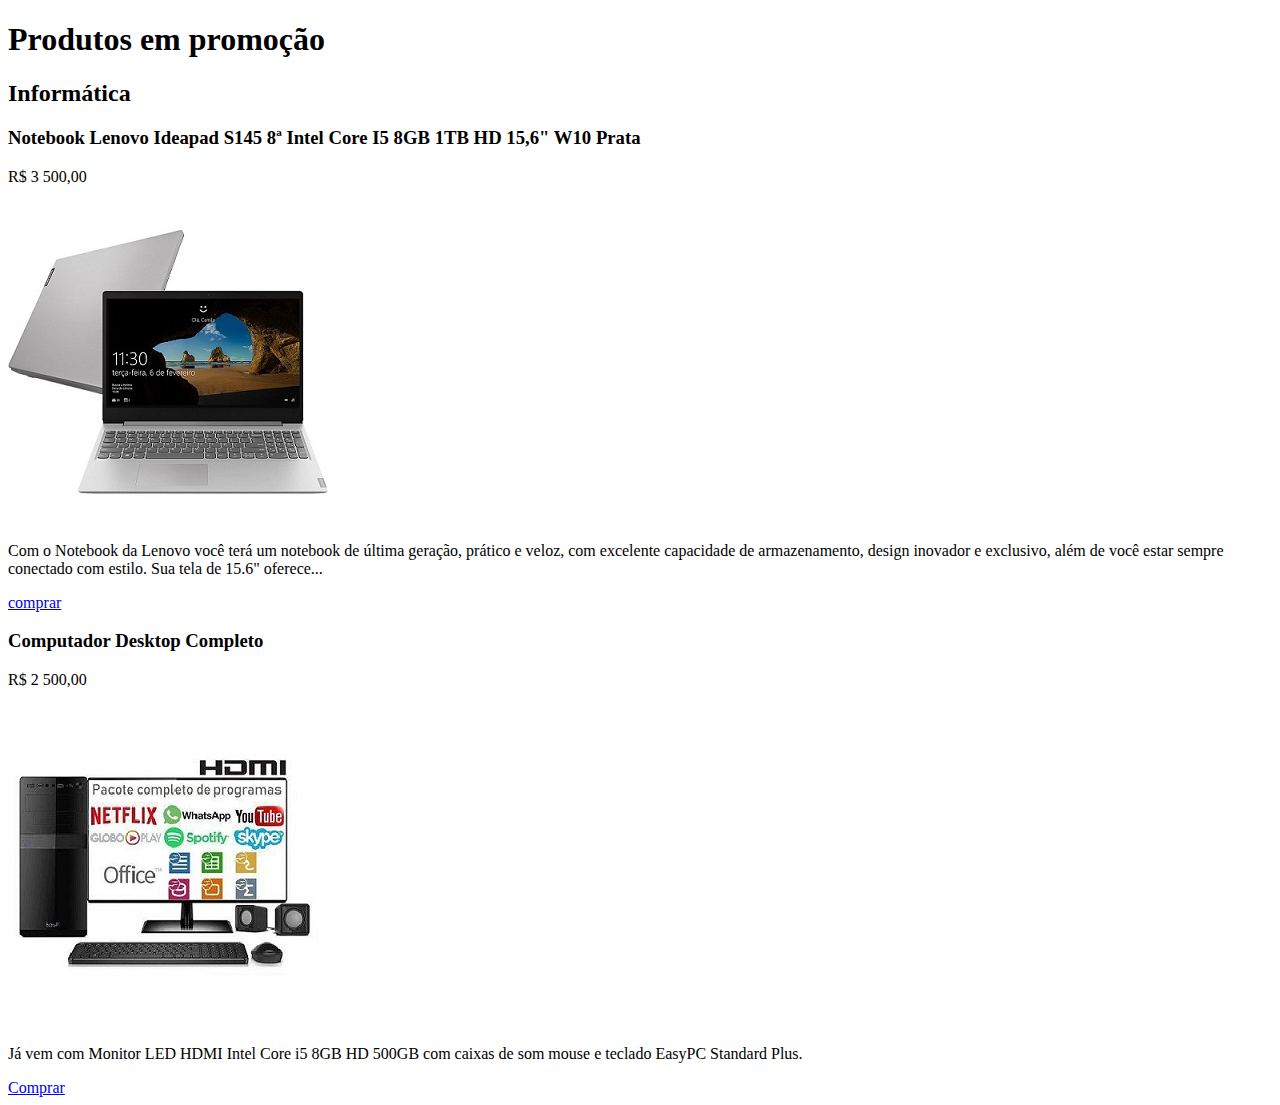
<file: Loja-virtual/index.html>
<!DOCTYPE html>
  <html lang="pt-br">
  <head>
      <meta charset="UTF-8">
      <meta name="viewport" content="width=device-width, initial-scale=1.0">
      <title>Loja virtual</title>
  </head>
  <body>
      <h1>Produtos em promoção</h1>
      <h2>Informática</h2>
      
      <div>
          <h3>Notebook Lenovo Ideapad S145 8ª Intel Core I5 8GB 1TB HD 15,6" W10 Prata</h3>

          <p> R$ 3 500,00 </p>
          <img src="computador.jpg" alt="Notebook Lenovo Ideapad S145" title="Notebook Lenovo">
          <p> Com o Notebook da Lenovo você terá um notebook de última geração,
          prático e veloz, com excelente capacidade de armazenamento, design
          inovador e exclusivo, além de você estar sempre conectado com estilo.
          Sua tela de 15.6" oferece... </p>

          <a href="https://lista.mercadolivre.com.br" target="_blank" > comprar </a>
      </div>

      <div>
        <h3> Computador Desktop Completo </h3>
        <p> R$ 2 500,00 </p>
        <img src="desktop.jpg" alt="Computador Desktop Completo" title="Computador Desktop">
        <p> Já vem com Monitor LED HDMI Intel Core i5 8GB HD 500GB com caixas
        de som mouse e teclado EasyPC Standard Plus. </p>
        
        <a href="https://lista.mercadolivre.com.br" target="_blank"> Comprar </a>
      </div>
  </body>
  </html>
</file>
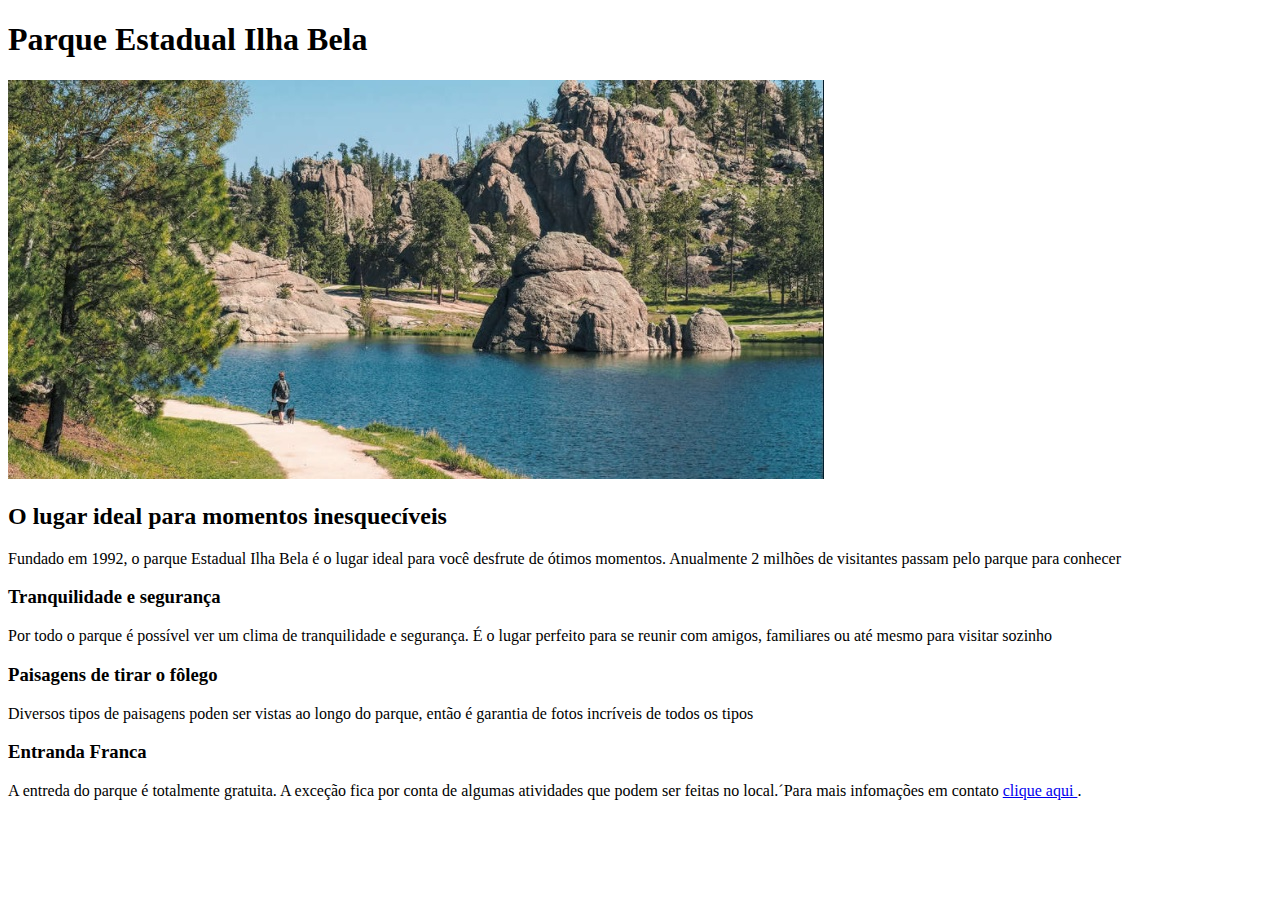
<file: Parque-estadual/index.html>
<!DOCTYPE html>
	<html lang="pt-br">
		<head>
			<meta charset="UTF-8">
			<title> Parque Estadual Ilha Bela </title>
		</head>
			
		<body>
			<div>
				<h1> Parque Estadual Ilha Bela</h1>
					<img src="parque-ilha-bela.jpg" alt="Imagem">
			</div>

			<div>
				<h2> O lugar ideal para momentos inesquecíveis </h2>
					<p> Fundado em 1992, o parque Estadual Ilha Bela é o lugar ideal para você desfrute de ótimos momentos. Anualmente 2 milhões de visitantes passam pelo parque para conhecer </p>
			</div>

			<div>
				<h3>Tranquilidade e segurança</h3>
					<p> Por todo o parque é possível ver um clima de tranquilidade e segurança. É o lugar perfeito para se reunir com amigos, familiares ou até mesmo para visitar sozinho </p>
				<h3> Paisagens de tirar o fôlego </h3>
					<p> Diversos tipos de paisagens poden ser vistas ao longo do parque, então é garantia de fotos incríveis de todos os tipos </p>
			</div>

			<div>
				<h3>Entranda Franca</h3>
					<p>A entreda do parque é totalmente gratuita. A exceção fica por conta de algumas atividades que podem ser feitas no local.´Para mais infomações em contato <a href="tel:+21999999999"> clique aqui </a>.</p>
			</div>
		</body>
	</html>
</file>
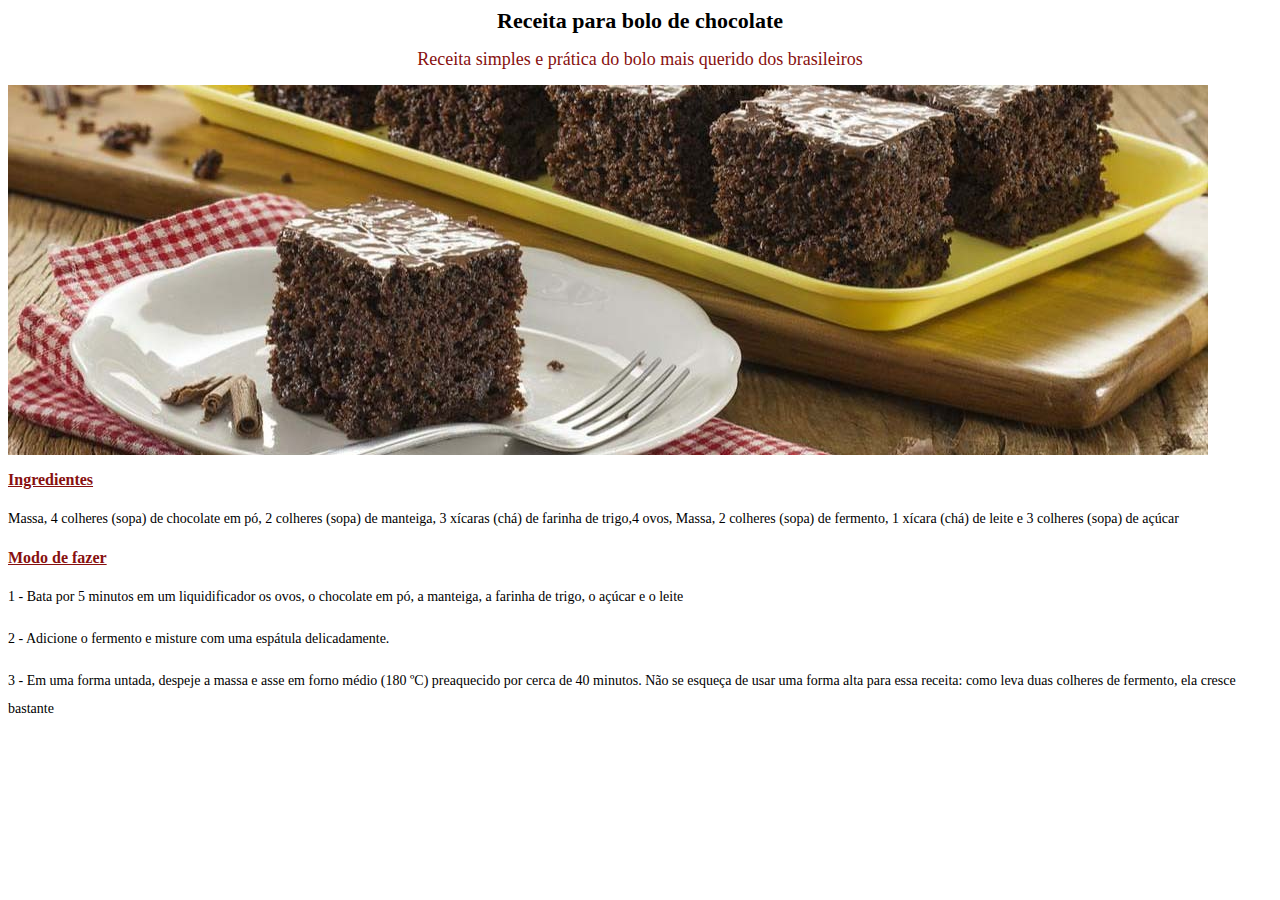
<file: Receita-de-bolo/index.html>
</!DOCTYPE html>

<html>
	<head>
		<title>Receita de bolo</title>
		<meta charset="UTF-8">
		<link rel="stylesheet" href="estilo1.css">
	</head>
	<body>
		<div>
			<h1> Receita para bolo de chocolate </h1>
			<h2> Receita simples e prática do bolo mais querido dos brasileiros </h2>
			<img src="bolo-chocolate.jpg" alt="Bolo de Chocolate">
		</div>
		<div>
			<h3> Ingredientes </h3>
			<p> Massa, 4 colheres (sopa) de chocolate em pó, 2 colheres (sopa) de manteiga, 3 xícaras (chá) de farinha de trigo,4 ovos, Massa, 2 colheres (sopa) de fermento, 1 xícara (chá) de leite e 3 colheres (sopa) de açúcar</p>
		</div>
		<div>
			<h3> Modo de fazer </h3>
			<p> 1 - Bata por 5 minutos em um liquidificador os ovos, o chocolate em pó, a manteiga, a farinha de trigo, o açúcar e o leite</p>
			<p> 2 - Adicione o fermento e misture com uma espátula delicadamente.</p>
			<p>3 - Em uma forma untada, despeje a massa e asse em forno médio (180 ºC) preaquecido por cerca de 40 minutos. Não se esqueça de usar uma forma alta para essa receita: como leva duas colheres de fermento, ela cresce bastante</p>
		</div>
</html>
</file>
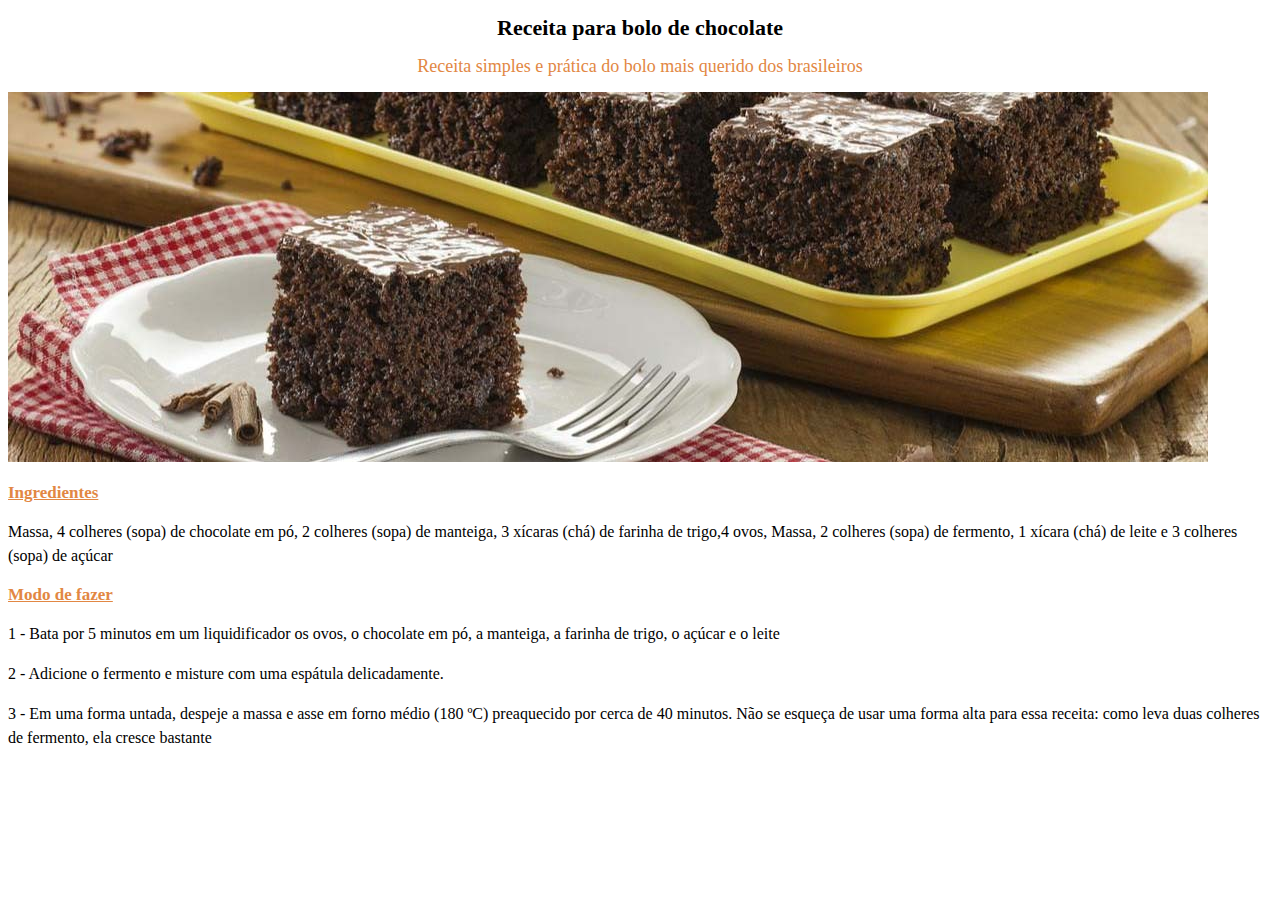
<file: Receita-de-bolo/index1.html>
<!DOCTYPE HTML>
<html>
<head>
    <meta charset="UTF-8">
    <title>Receita: Bolo de Chocolate</title>
    <link rel="stylesheet" href="estilo.css">
</head>
<body>
    <div>
        <h1>Receita para bolo de chocolate</h1>
        <h2>Receita simples e prática do bolo mais querido dos brasileiros</h2>
        <img src="bolo-chocolate.jpg" alt="Bolo de Chocolate">
    </div>
    <div>
        <h3>Ingredientes</h3>
        <p> Massa, 4 colheres (sopa) de chocolate em pó, 2 colheres (sopa) de manteiga, 3 xícaras (chá) de farinha de trigo,4 ovos, Massa, 2 colheres (sopa) de fermento, 1 xícara (chá) de leite e 3 colheres (sopa) de açúcar</p>
    </div>
    <div>
        <h3>Modo de fazer</h3>
        <p>1 - Bata por 5 minutos em um liquidificador os ovos, o chocolate em pó, a manteiga, a farinha de trigo, o açúcar e o leite</p>
        <p>2 - Adicione o fermento e misture com uma espátula delicadamente.</p>
        <p>3 - Em uma forma untada, despeje a massa e asse em forno médio (180 ºC) preaquecido por cerca de 40 minutos. Não se esqueça de usar uma forma alta para essa receita: como leva duas colheres de fermento, ela cresce bastante</p>
    </div>
</body>
</html>
</file>
<file: Receita-de-bolo/estilo1.css>
div {
    font-family: verdana;
}

h1 {
    font-size: 22px;
    text-align: center;
}

h2 {
    font-size: 18px;
    color: #88100f;
    font-weight: normal;
    text-align: center;
}

h3 {
    font-size: 16px;
    text-decoration: underline;
    color: #88100f;
}

p {
    font-size: 14px;
    line-height: 28px;
}
</file>
<file: Receita-de-bolo/estilo.css>
div {
	font-family: verdana;
}
h1{
	text-align: center;
	font-size: 22px;
}
h2{
	text-align: center;
	font-size: 18px;
	color: #e28743;
	font-weight: normal;
}
h3{
	font-size: 17px;
	text-decoration: underline;
	color: #e28743;
}
p {
	font-size: 16px;
	line-height: 24px;
}
</file>
